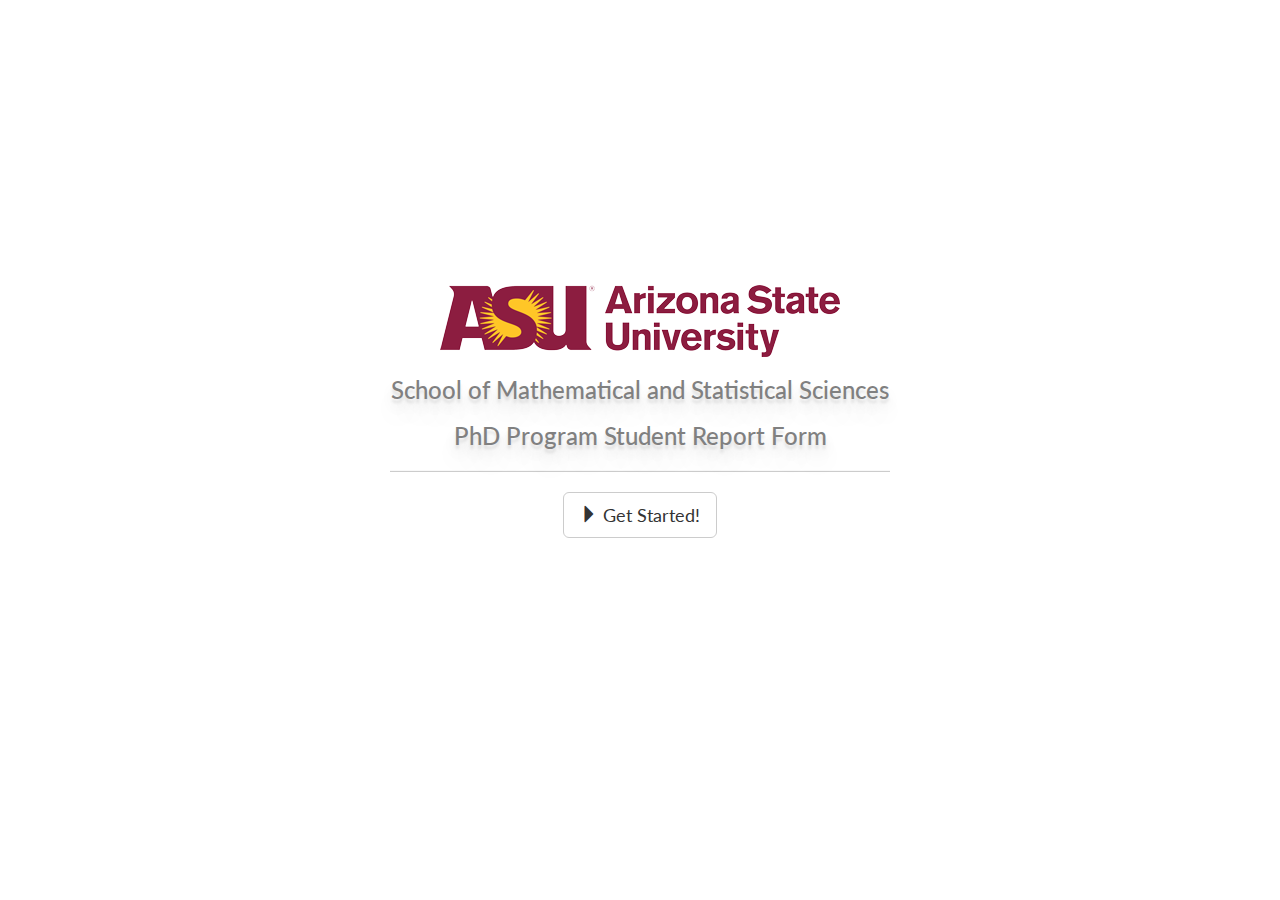
<file: index.html>
<!DOCTYPE html>
<html>
<head>
	<title>PhD Program Student Report Form</title>
	<link rel="stylesheet" type="text/css" href="https://maxcdn.bootstrapcdn.com/bootstrap/3.3.5/css/bootstrap.min.css">
	<link rel="stylesheet" type="text/css" href="https://maxcdn.bootstrapcdn.com/font-awesome/4.4.0/css/font-awesome.min.css">
	<link href="http://fonts.googleapis.com/css?family=Lato:300,400,700,300italic,400italic,700italic" rel="stylesheet" type="text/css">

	<link rel="stylesheet" type="text/css" href="app.css">
</head>
<body>

 <div class="container">
 	<div class="row">
 		<div class="col-lg-12">
 			<div class="content">
 				<a href="https://math.asu.edu/"><img src="asu.png" /></a>
 				<h3>School of Mathematical and Statistical Sciences</h3>
                                <h3>PhD Program Student Report Form</h3>
 				<hr>
				<form action="https://mathcms.asu.edu/somss/student_login_v1.php">
 				<button type="submit" class="btn btn-default btn-lg"><i class="glyphicon glyphicon-triangle-right"></i> Get Started!</button>
				</form>
 			</div>
 		</div>
 	</div>
 </div>

 <script type="text/javascript" src="https://code.jquery.com/jquery-2.1.4.js"></script>
 <script type="text/javascript" src="https://maxcdn.bootstrapcdn.com/bootstrap/3.3.5/js/bootstrap.min.js"></script>


</body>
</html>
</file>
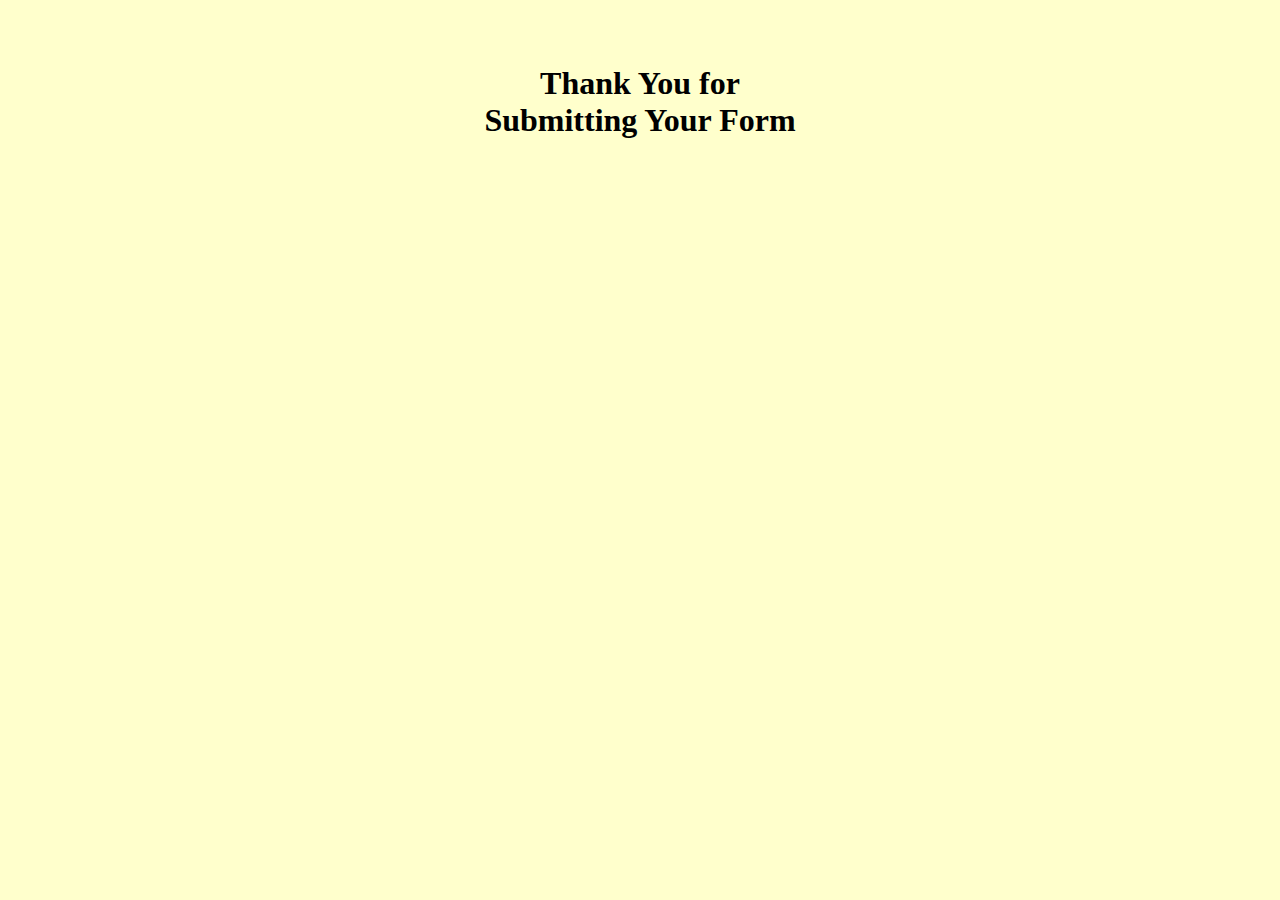
<file: ThankYou.html>
<HTML>
<HEAD>
<TITLE>Thank You</TITLE>
</HEAD>
<STYLE>
 body {background-color: #ffffcc}
</STYLE>
<BODY>

 <BR><BR>

<H1><CENTER>Thank You for<BR>
Submitting Your Form</CENTER></H1>

</BODY>
</HTML>
</file>
<file: app.css>
body {
    background-image: white;
    background-size: cover;
    background-position: center; 
}

body,
html {
    width: 100%;
    height: 100%;
    font-family: "Lato";
    color: white;
}

h1 {
	font-weight: 700;
	font-size: 5em;
}


.content{
	padding-top: 25%;
	text-align: center;
    color: gray;
    text-shadow: 0px 4px 3px rgba(0,0,0,0.1),
                 0px 8px 13px rgba(0,0,0,0.1),
                 0px 18px 23px rgba(0,0,0,0.1);
}

hr {
    width: 500px;
    border-top: 1px solid #f8f8f8;
    border-bottom: 1px solid rgba(0,0,0,0.2);
}
</file>
